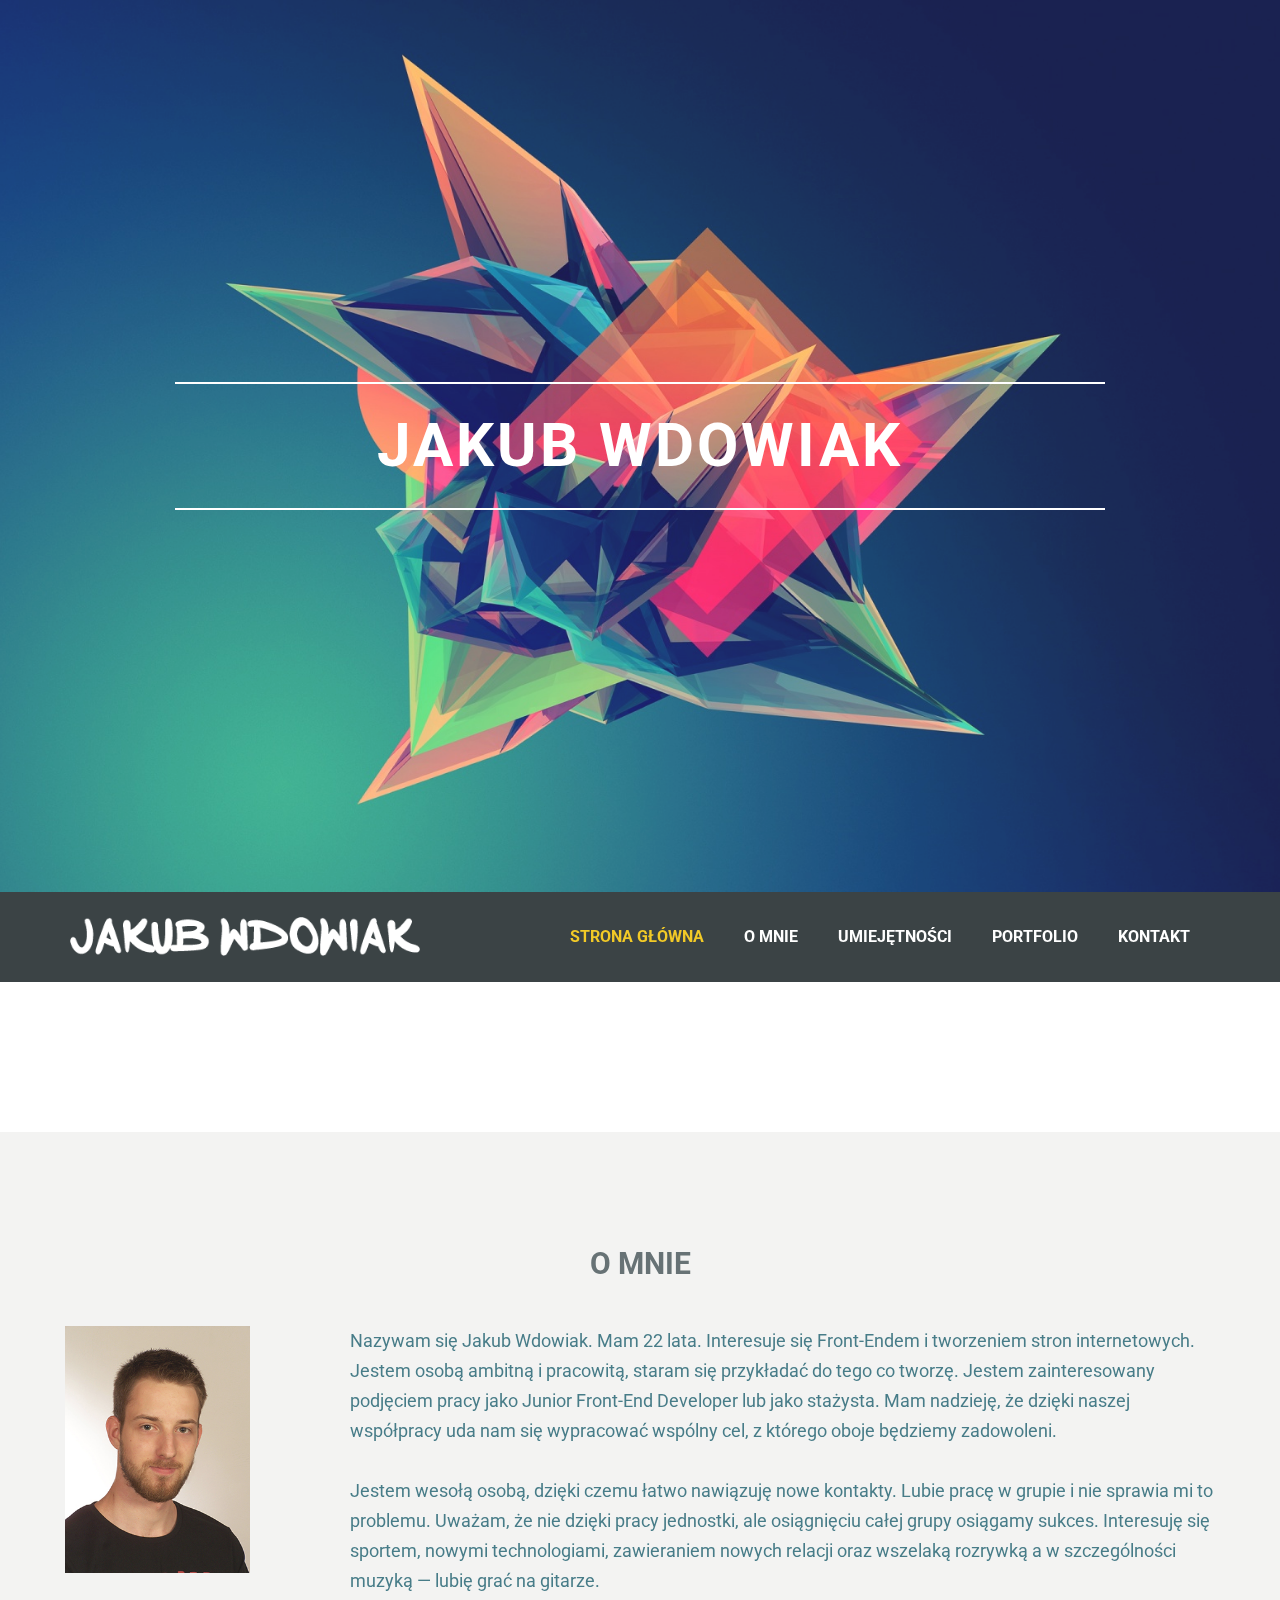
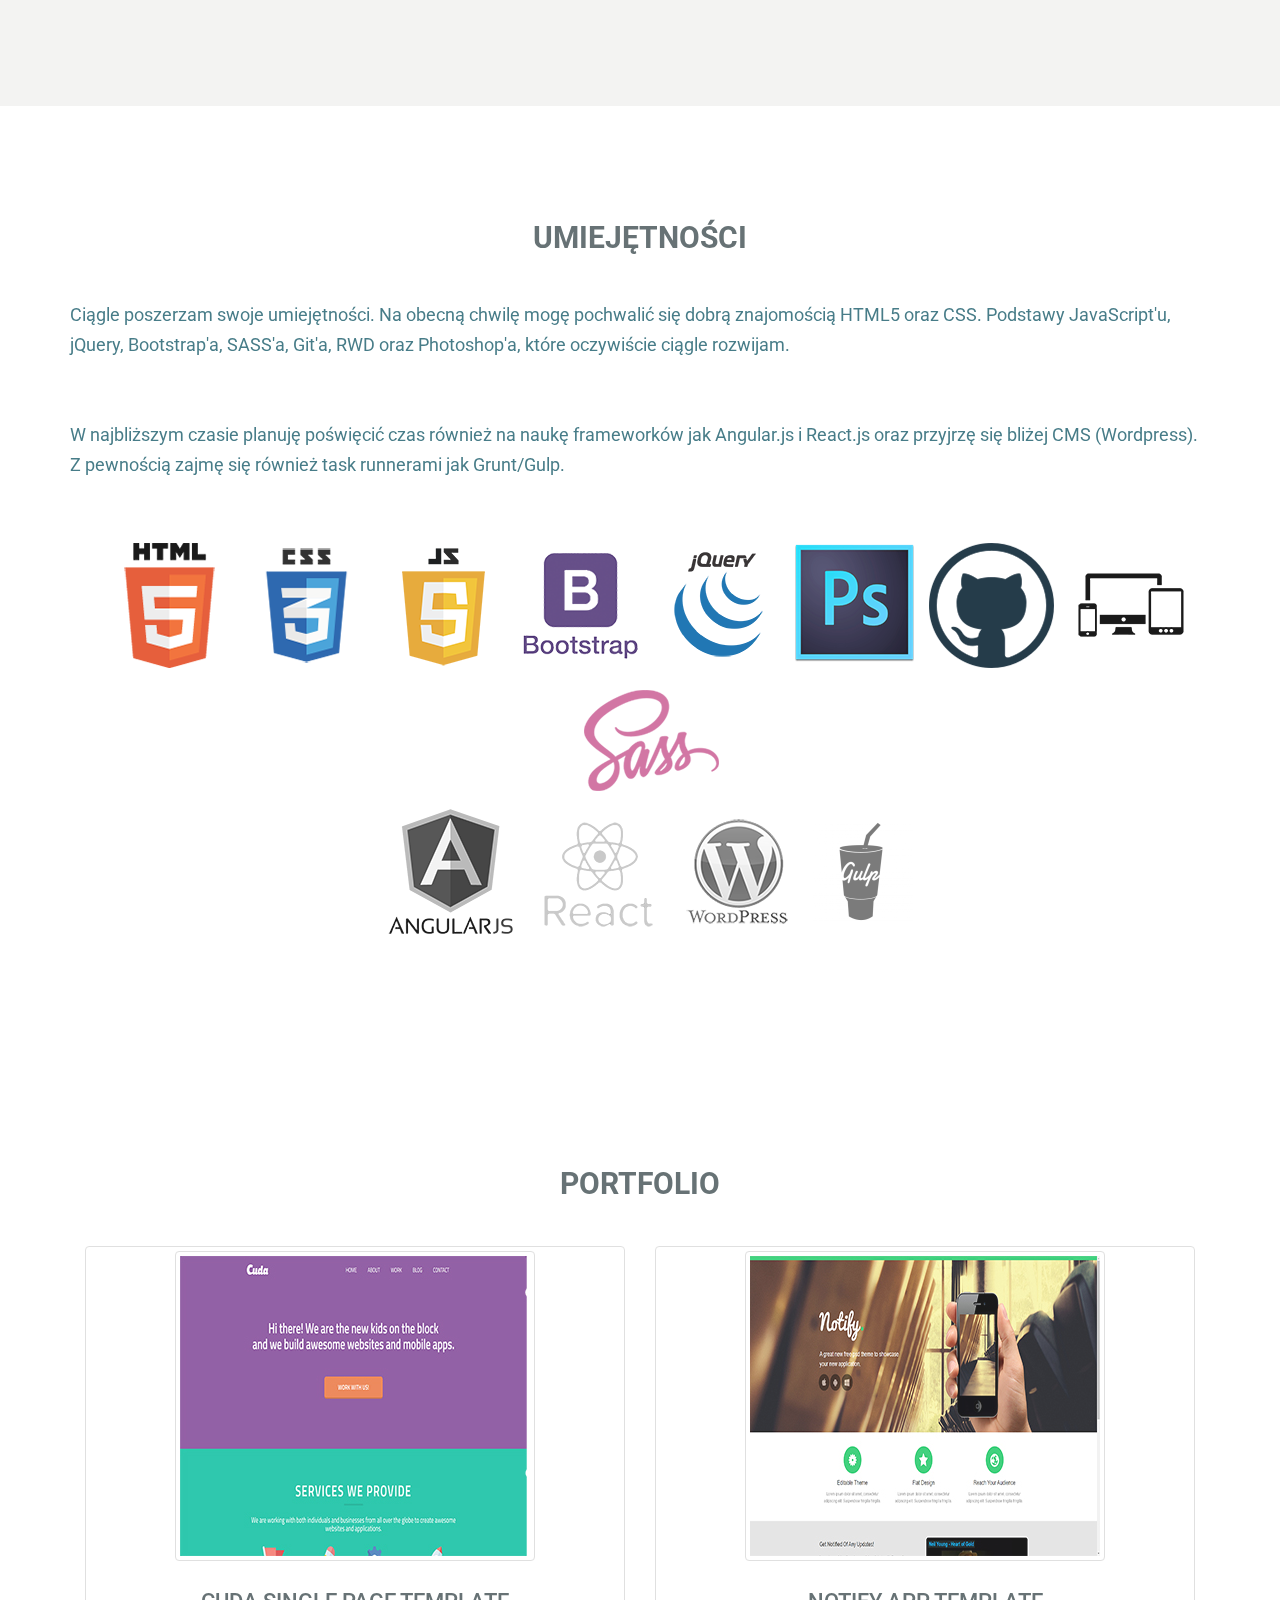
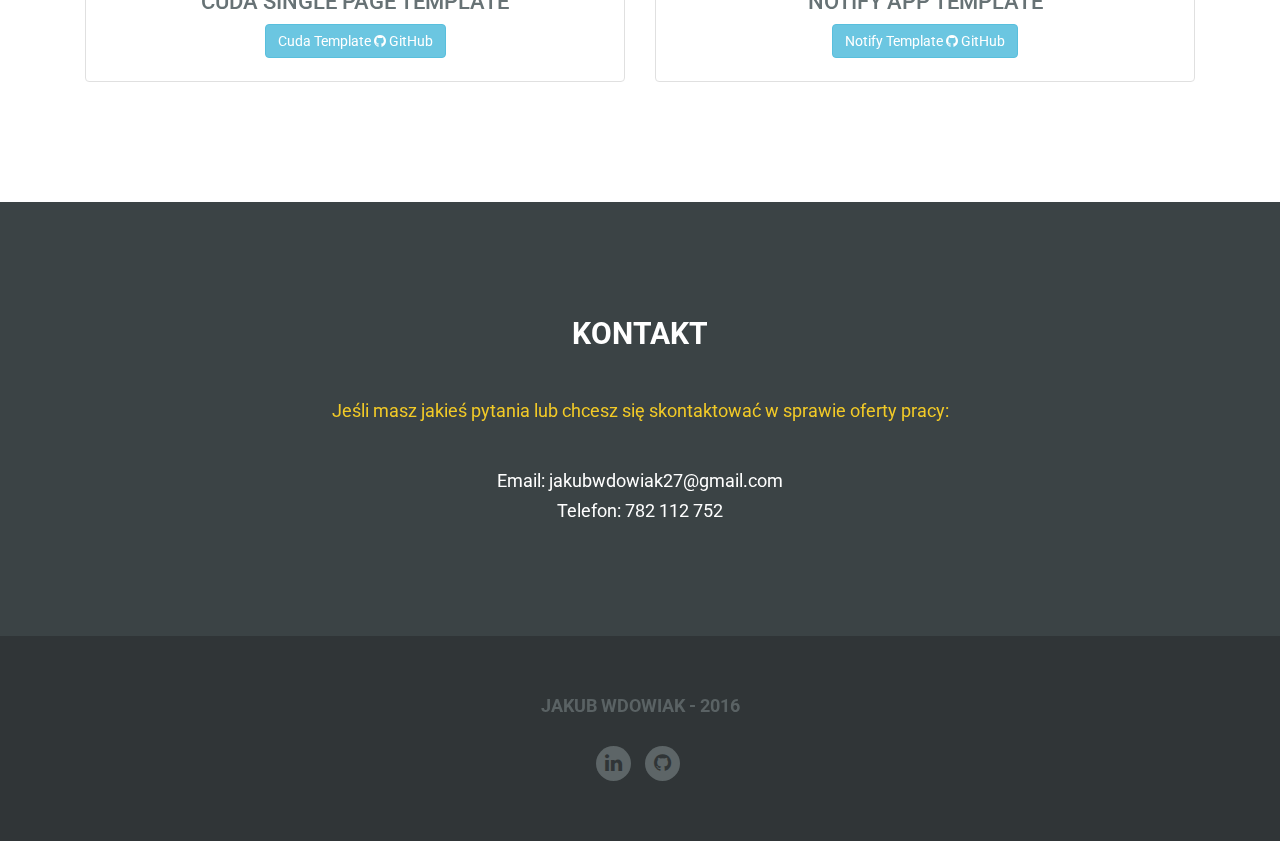
<file: index.html>
<!DOCTYPE html>
<html lang="pl">

<head>
    <meta charset="utf-8">

    <title>Jakub Wdowiak</title>

    <!-- Mobile Specific Metas
  ================================================== -->
    <meta name="viewport" content="width=device-width, initial-scale=1, maximum-scale=1, user-scalable=no">


    <!-- CSS
  ================================================== -->
    <!-- Bootstrap -->
    <link href="assets/css/bootstrap.min.css" rel="stylesheet">
    <!-- FontAwesome -->
    <link rel="stylesheet" href="css/font-awesome.min.css">
    <!-- Animation -->
    <link rel="stylesheet" href="css/animate.css">
    <!-- Prettyphoto -->
    <link rel="stylesheet" href="css/prettyPhoto.css">
    <!-- Template styles-->
    <link rel="stylesheet" href="css/style.css">
    <!-- Responsive styles-->
    <link rel="stylesheet" href="css/responsive.css">
    <!-- FAVICON -->
    <link rel="shortcut icon" href="images/favicon.ico" type="image/x-icon">
    <link rel="icon" href="images/favicon.ico" type="image/x-icon">

    <!-- HTML5 shim and Respond.js for IE8 support of HTML5 elements and media queries -->
    <!-- WARNING: Respond.js doesn't work if you view the page via file:// -->
    <!--[if lt IE 9]>
      <script src="https://oss.maxcdn.com/html5shiv/3.7.2/html5shiv.min.js"></script>
      <script src="https://oss.maxcdn.com/respond/1.4.2/respond.min.js"></script>
    <![endif]-->
</head>

<body data-spy="scroll" data-target=".main-nav">

    <section id="section-banner">
        <div class="container">
            <div class="row">
                <div class="banner-content text-center">
                    <h2 class="title">
	    				<div class="line-top"></div>
	    					Jakub Wdowiak
						<div class="line-btm"></div>	
    				</h2>
                </div>
            </div>
        </div>
    </section>

    <!-- section menu start -->

    <section class="section-menu">
        <div class="navbar navbar-default main-nav" role="navigation">
            <div class="container">
                <div class="navbar-header">
                    <button class="navbar-toggle collapsed" data-target="#bs-example-navbar-collapse-1" data-toggle="collapse">
                        <span class="sr-only"></span>
                        <span class="icon-bar"></span>
                        <span class="icon-bar"></span>
                        <span class="icon-bar"></span>
                    </button>
                    <a href="#" class="navbar-brand"> <img class="logo" src="images/logo.png" alt="logo-jw"></a>
                </div>
                <!-- navbar-header end -->
                <!-- main nav  -->

                <div class="collapse navbar-collapse navigation" id="bs-example-navbar-collapse-1" role="navigation">
                    <ul class="nav navbar-nav navbar-right">
                        <li class="active"><a href="#section-banner">Strona Główna </a></li>
                        <li><a href="#section-profile">O mnie </a></li>
                        <li><a href="#section-skill">Umiejętności </a></li>
                        <li><a href="#section-portfolio">Portfolio </a></li>
                        <li><a href="#section-contact">Kontakt </a></li>
                    </ul>
                </div>
                <!-- /.navbar-collapse -->
            </div>
            <!-- /.container-fluid -->
        </div>
    </section>
    <!-- section menu end -->

    <!-- section profile start -->

    <section id="section-profile" class="section-padding">
        <div class="container">
            <div class="row">
                <div class="about-me-center">
                    <div class="profile-desc">
                        <h2 class="heading-title">o mnie</h2>
                        <img class="img-responsive cv-photo" src="images/fotocv.jpg">
                        <p>Nazywam się Jakub Wdowiak. Mam 22 lata. Interesuje się Front-Endem i tworzeniem stron internetowych. Jestem osobą ambitną i pracowitą, staram się przykładać do tego co tworzę. Jestem zainteresowany podjęciem pracy jako Junior Front-End Developer lub jako stażysta. Mam nadzieję, że dzięki naszej współpracy uda nam się wypracować wspólny cel, z którego oboje będziemy zadowoleni.

                            <br>
                            <br> Jestem wesołą osobą, dzięki czemu łatwo nawiązuję nowe kontakty. Lubie pracę w grupie i nie sprawia mi to problemu. Uważam, że nie dzięki pracy jednostki, ale osiągnięciu całej grupy osiągamy sukces. Interesuję się sportem, nowymi technologiami, zawieraniem nowych relacji oraz wszelaką rozrywką a w szczególności muzyką — lubię grać na gitarze.</p>
                    </div>
                </div>
            </div>
            <!-- row end -->
        </div>
        <!-- container end -->
    </section>
    <!-- section profile end -->

    <!-- section skill start -->

    <section id="section-skill" class="section-padding">
        <div class="container">
            <div class="row">
                <h2 class="heading-title">Umiejętności</h2>
                <div class="col-md-12">
                    <div class="skills">
                        <p>Ciągle poszerzam swoje umiejętności. Na obecną chwilę mogę pochwalić się dobrą znajomością HTML5 oraz CSS. Podstawy JavaScript'u, jQuery, Bootstrap'a, SASS'a, Git'a, RWD oraz Photoshop'a, które oczywiście ciągle rozwijam.

                            <br>

                            <br>
                            <br> W najbliższym czasie planuję poświęcić czas również na naukę frameworków jak Angular.js i React.js oraz przyjrzę się bliżej CMS (Wordpress). Z pewnością zajmę się również task runnerami jak Grunt/Gulp.</p>
                        <br>
                    </div>
                    <div class="container">
                        <div class="row">
                            <div class="col-md-12">
                                <ul class="icons-up-left text-center">
                                    <li class="icon-up-skills"><img id="img-small" src="images/icons/HTML5.png" alt="Ikona HTML5"></li>
                                    <li class="icon-up-skills"><img id="img-small" src="images/icons/css3.png" alt="Ikona CSS3"></li>
                                    <li class="icon-up-skills"><img id="img-small" src="images/icons/js.png" alt="Ikona JavaScript"></li>
                                    <li class="icon-up-skills"><img id="img-small" src="images/icons/bootstrap.png" alt="Ikona Bootstrap"></li>
                                    <li class="icon-up-skills"><img id="img-small" src="images/icons/jquery.png" alt="Ikona jQuery"></li>
                                    <li class="icon-up-skills"><img id="img-small" src="images/icons/Photoshop.png" alt="Ikona Photoshop"></li>
                                    <li class="icon-up-skills"><img id="img-small" src="images/icons/git.png" alt="Ikona Git"></li>
                                    <li class="icon-up-skills"><img id="img-small" src="images/icons/rwd.png" alt="Ikona RWD"></li>
                                    <li class="icon-up-skills"><img id="img-small" src="images/icons/sass.png" alt="Ikona SASS"></li>
                                </ul>
                            </div>
                            <div class="row">
                                <div class="col-md-12">
                                    <ul class="icons-up-right text-center">
                                        <li class="icon-right-skills"><img id="img-small" src="images/icons/angularjs.png" alt="Ikona Angularjs"></li>
                                        <li class="icon-right-skills"><img id="img-small" src="images/icons/react.png" alt="Ikona Reactjs"></li>
                                        <li class="icon-right-skills"><img id="img-small" src="images/icons/wordpress.png" alt="Ikona Wordpress"></li>
                                        <li class="icon-right-skills"><img id="img-small" src="images/icons/gulp.png" alt="Ikona Gulp"></li>
                                    </ul>
                                </div>
                            </div>
                        </div>
                    </div>
                </div>
            </div>
        </div>
    </section>
    <!-- section skill End -->

    <!-- section portfolio start -->
    <section id="section-portfolio" class="section-padding">
        <div class="container">
            <div class="row">
                <div class="col-md-12 text-center">
                    <h2 class="heading-title">Portfolio</h2>

                    <div class="row">
                        <div class="container">
                            <div class="col-sm-6 col-md-6 text-center">
                                <div class="thumbnail"><img class="img-thumbnail img-responsive" src="Portfolio/Cuda_Single_Page_Tempalte/img/placeholder2.jpg">
                                    <div class="caption">
                                        <h3>Cuda Single Page Template</h3>
                                        <p><a href="https://github.com/ChaZZ27/chazz27.github.io/tree/master/Portfolio/Cuda_Single_Page_Tempalte" class="btn btn-info" role="button" target="_blank">Cuda Template <i class="fa fa-github"></i> GitHub</a></p>
                                    </div>
                                </div>
                            </div>
                            <div class="col-sm-6 col-md-6">
                                <div class="thumbnail"><img class="img-thumbnail img-responsive" src="Portfolio/Notify_App_Template/img/placeholder3.jpg">
                                    <div class="caption">
                                        <h3>Notify App Template</h3>
                                        <p><a href="https://github.com/ChaZZ27/chazz27.github.io/tree/master/Portfolio/Notify_App_Template" class="btn btn-info" role="button" target="_blank">Notify Template <i class="fa fa-github"></i> GitHub</a></p>
                                    </div>
                                </div>
                            </div>
                        </div>
                    </div>
                </div>
            </div>
        </div>
    </section>

    <!-- section portfolio END -->

    <!-- section contact start -->

    <section id="section-contact" class="section-padding">
        <div class="container">
            <div class="row">
                <div class="col-md-12">
                    <h2 class="heading-title">Kontakt</h2>
                </div>
            </div>
            <div class="row">
                <div class="col-md-12">
                    <p class="contact-text">Jeśli masz jakieś pytania lub chcesz się skontaktować w sprawie oferty pracy: </p>
                </div>
            </div>
            <div class="row">
                <div class="col-md-12">
                    <div class="contact-left">
                        <ul>
                            <li><span>Email:</span> <a>jakubwdowiak27@gmail.com</a></li>
                            <li><span>Telefon:</span> <a>782 112 752 </a></li>
                        </ul>
                    </div>
                </div>
            </div>
        </div>
    </section>
    <!-- section contact end -->

    <footer id="section-footer">
        <div class="container">
            <div class="row">
                <div class="col-md-12 text-center">
                    <h4>Jakub Wdowiak - 2016</h4>

                    <ul class="social-link list-inline">
                        <li><a href="https://pl.linkedin.com/in/jakub-wdowiak-01a373121
" target="_blank"><i class="fa fa-linkedin"></i></a></li>
                        <li><a href="https://github.com/ChaZZ27" target="_blank"><i class="fa fa-github"></i></a></li>
                    </ul>
                </div>
            </div>
        </div>
    </footer>

    <!-- jQuery (necessary for Bootstrap's JavaScript plugins) -->
    <script src="https://ajax.googleapis.com/ajax/libs/jquery/1.11.2/jquery.min.js"></script>
    <!-- Include all compiled plugins (below), or include individual files as needed -->
    <!-- initialize jQuery Library -->
    <script type="text/javascript" src="js/jquery.js"></script>
    <!-- Bootstrap jQuery -->
    <script type="text/javascript" src="assets/js/bootstrap.min.js"></script>
    <!-- PrettyPhoto -->
    <script type="text/javascript" src="js/jquery.prettyPhoto.js"></script>
    <!-- singlepagenav -->
    <script src="js/jquery.singlePageNav.js"></script>
    <!-- Eeasing -->
    <script type="text/javascript" src="js/jquery.easing.1.3.js"></script>
    <!-- Sticky Menu -->
    <script src="js/jquery.sticky.js"></script>
    <script type="text/javascript" src="js/custom.js"></script>

    <script>
        $(".main-nav").sticky();
    </script>
</body>

</html>
</file>
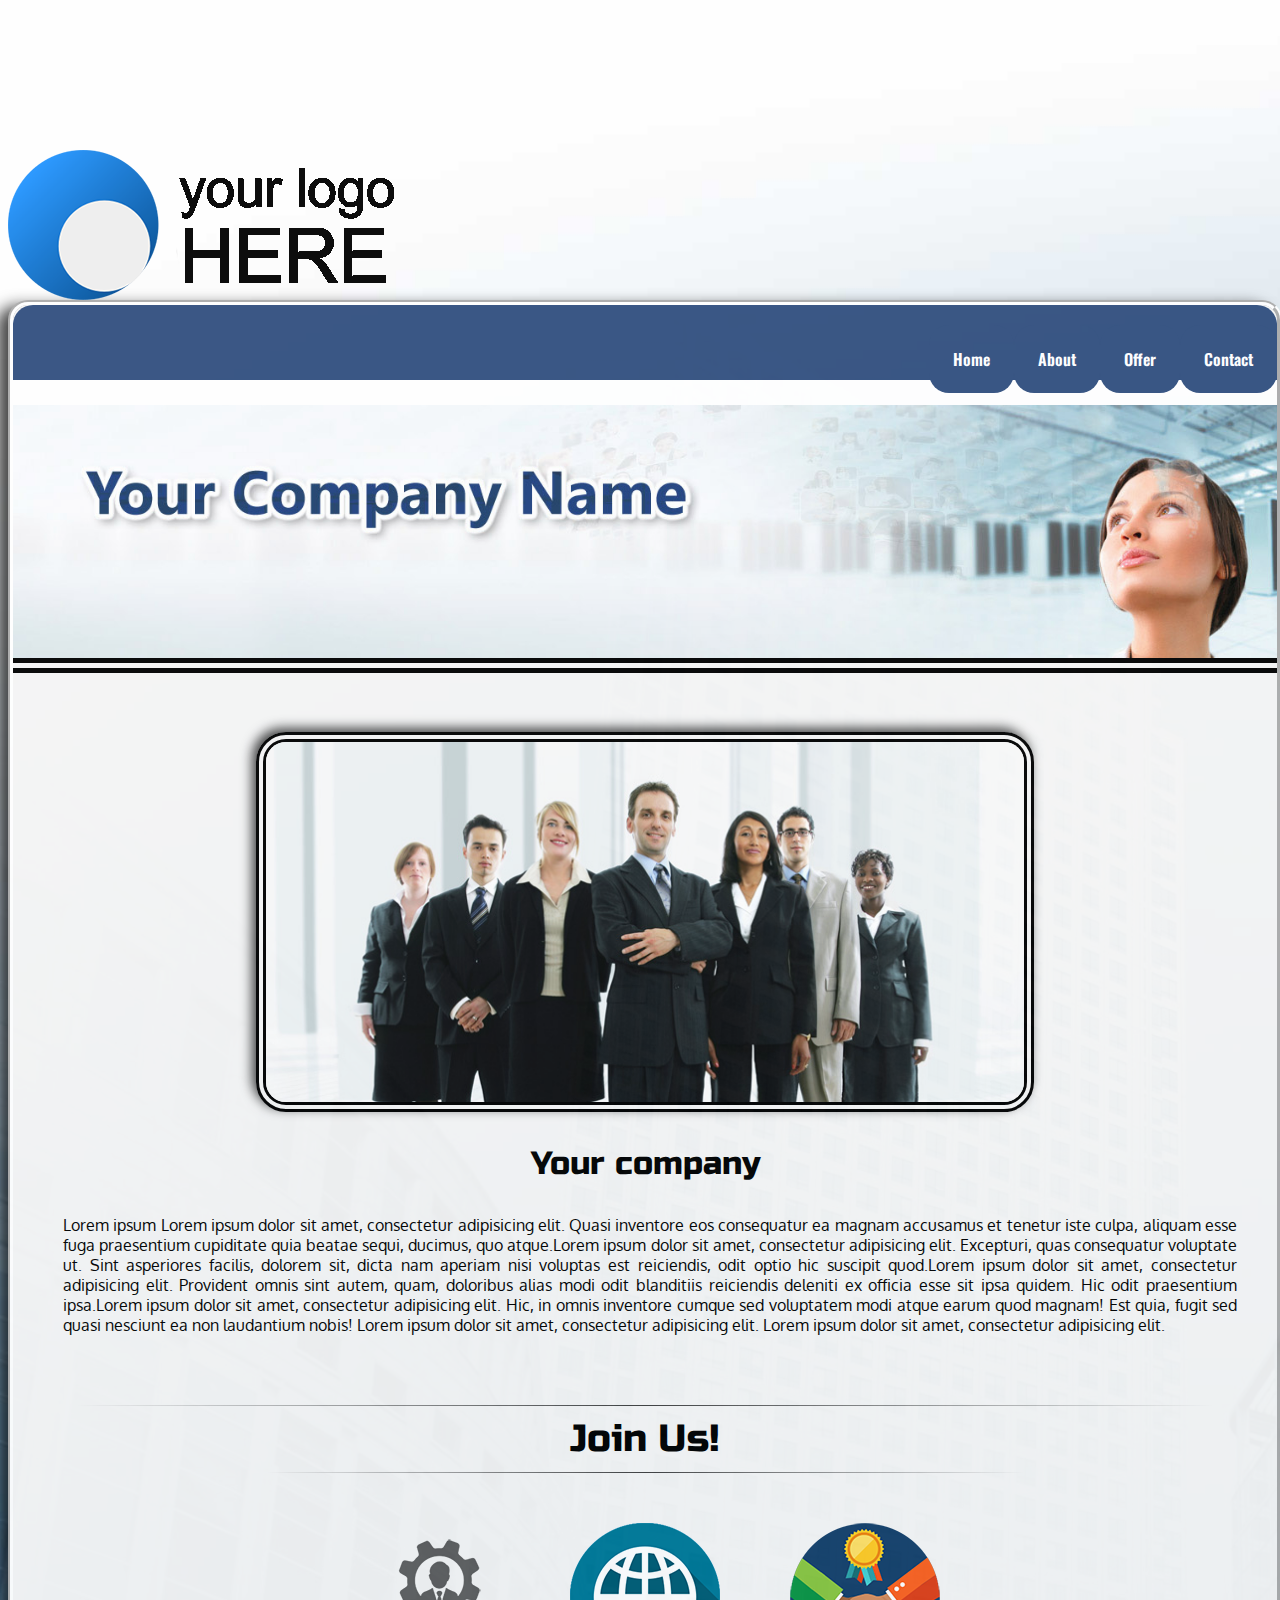
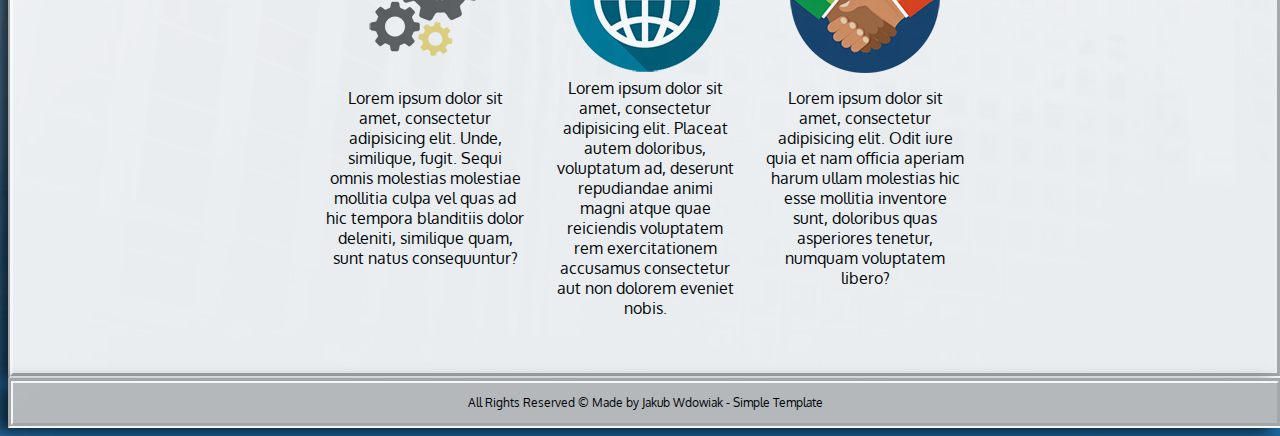
<file: Portfolio/Simple_template/index.html>
<!DOCTYPE html>
<html lang="pl">

<head>
    <meta charset="utf-8">
    <meta name="viewport" content="width=device-width, initial-scale=1.0">
    <title>Website</title>
    <link rel="stylesheet" href="css/styles.css">
    <link rel="stylesheet" href="css/media-queries.css">

    <!-- FONTS -->
    <link href="https://fonts.googleapis.com/css?family=Oswald:700" rel="stylesheet" type="text/css">
    <link href="https://fonts.googleapis.com/css?family=Russo+One" rel="stylesheet" type="text/css">
    <link href="https://fonts.googleapis.com/css?family=Oxygen" rel="stylesheet" type="text/css">

</head>

<body>
    <div class="container">
        <div class="container-menu">
            <div class="top-header">
                <div class="header-logo">
                    <img class="logo" src="img/banner_logo.png">
                </div>

            </div>

            <div class="main">
                <div class="header-box">

                    <div class="nav-menu-box">
                        <ul class="navbar">
                            <li><a href="#">Home</a></li>
                            <li><a href="#">About</a></li>
                            <li><a href="#">Offer</a></li>
                            <li><a href="#">Contact</a></li>
                        </ul>
                    </div>
                </div>
                <div class="main-content-top">
                    <div class="company-img-center">
                        <img class="img-center" src="img/img5a.jpg">
                    </div>
                    <div class="content-top-about">
                        <img src="img/img3.jpg">
                        <p class="text-company">Your company</p>
                        <p class="company-about">Lorem ipsum Lorem ipsum dolor sit amet, consectetur adipisicing elit. Quasi inventore eos consequatur ea magnam accusamus et tenetur iste culpa, aliquam esse fuga praesentium cupiditate quia beatae sequi, ducimus, quo atque.Lorem ipsum dolor sit amet, consectetur adipisicing elit. Excepturi, quas consequatur voluptate ut. Sint asperiores facilis, dolorem sit, dicta nam aperiam nisi voluptas est reiciendis, odit optio hic suscipit quod.Lorem ipsum dolor sit amet, consectetur adipisicing elit. Provident omnis sint autem, quam, doloribus alias modi odit blanditiis reiciendis deleniti ex officia esse sit ipsa quidem. Hic odit praesentium ipsa.Lorem ipsum dolor sit amet, consectetur adipisicing elit. Hic, in omnis inventore cumque sed voluptatem modi atque earum quod magnam! Est quia, fugit sed quasi nesciunt ea non laudantium nobis! Lorem ipsum dolor sit amet, consectetur adipisicing elit. Lorem ipsum dolor sit amet, consectetur adipisicing elit. </p>
                    </div>
                </div>
                <div class="main-content-bottom">

                    <hr class="hr-first">
                    <p class="hr-text">Join Us!</p>
                    <hr class="hr-second">

                    <div class="content-bottom">
                        <div class="icon-left">
                            <img src="img/icon1.png">
                            <p>Lorem ipsum dolor sit amet, consectetur adipisicing elit. Unde, similique, fugit. Sequi omnis molestias molestiae mollitia culpa vel quas ad hic tempora blanditiis dolor deleniti, similique quam, sunt natus consequuntur?</p>
                        </div>
                        <div class="icon-middle">
                            <img src="img/icon2.png">
                            <p>Lorem ipsum dolor sit amet, consectetur adipisicing elit. Placeat autem doloribus, voluptatum ad, deserunt repudiandae animi magni atque quae reiciendis voluptatem rem exercitationem accusamus consectetur aut non dolorem eveniet nobis.</p>
                        </div>
                        <div class="icon-right">
                            <img src="img/icon3.png">
                            <p>Lorem ipsum dolor sit amet, consectetur adipisicing elit. Odit iure quia et nam officia aperiam harum ullam molestias hic esse mollitia inventore sunt, doloribus quas asperiores tenetur, numquam voluptatem libero?</p>
                        </div>
                    </div>
                </div>
            </div>
        </div>


        <!-- FOOTER -->

        <div class="footer">
            <p>All Rights Reserved &copy; Made by Jakub Wdowiak - Simple Template</p>


        </div>
    </div>
</body>

</html>
</file>
<file: css/prettyPhoto.css>
div.pp_default .pp_top,div.pp_default .pp_top .pp_middle,div.pp_default .pp_top .pp_left,div.pp_default .pp_top .pp_right,div.pp_default .pp_bottom,div.pp_default .pp_bottom .pp_left,div.pp_default .pp_bottom .pp_middle,div.pp_default .pp_bottom .pp_right{height:13px}
div.pp_default .pp_top .pp_left{background:url(../images/prettyPhoto/default/sprite.png) -78px -93px no-repeat}
div.pp_default .pp_top .pp_middle{background:url(../images/prettyPhoto/default/sprite_x.png) top left repeat-x}
div.pp_default .pp_top .pp_right{background:url(../images/prettyPhoto/default/sprite.png) -112px -93px no-repeat}
div.pp_default .pp_content .ppt{color:#f8f8f8}
div.pp_default .pp_content_container .pp_left{background:url(../images/prettyPhoto/default/sprite_y.png) -7px 0 repeat-y;padding-left:13px}
div.pp_default .pp_content_container .pp_right{background:url(../images/prettyPhoto/default/sprite_y.png) top right repeat-y;padding-right:13px}
div.pp_default .pp_next:hover{background:url(../images/prettyPhoto/default/sprite_next.png) center right no-repeat;cursor:pointer}
div.pp_default .pp_previous:hover{background:url(../images/prettyPhoto/default/sprite_prev.png) center left no-repeat;cursor:pointer}
div.pp_default .pp_expand{background:url(../images/prettyPhoto/default/sprite.png) 0 -29px no-repeat;cursor:pointer;width:28px;height:28px}
div.pp_default .pp_expand:hover{background:url(../images/prettyPhoto/default/sprite.png) 0 -56px no-repeat;cursor:pointer}
div.pp_default .pp_contract{background:url(../images/prettyPhoto/default/sprite.png) 0 -84px no-repeat;cursor:pointer;width:28px;height:28px}
div.pp_default .pp_contract:hover{background:url(../images/prettyPhoto/default/sprite.png) 0 -113px no-repeat;cursor:pointer}
div.pp_default .pp_close{width:30px;height:30px;background:url(../images/prettyPhoto/default/sprite.png) 2px 1px no-repeat;cursor:pointer}
div.pp_default .pp_gallery ul li a{background:url(../images/prettyPhoto/default/default_thumb.png) center center #f8f8f8;border:1px solid #aaa}
div.pp_default .pp_social{margin-top:7px}
div.pp_default .pp_gallery a.pp_arrow_previous,div.pp_default .pp_gallery a.pp_arrow_next{position:static;left:auto}
div.pp_default .pp_nav .pp_play,div.pp_default .pp_nav .pp_pause{background:url(../images/prettyPhoto/default/sprite.png) -51px 1px no-repeat;height:30px;width:30px}
div.pp_default .pp_nav .pp_pause{background-position:-51px -29px}
div.pp_default a.pp_arrow_previous,div.pp_default a.pp_arrow_next{background:url(../images/prettyPhoto/default/sprite.png) -31px -3px no-repeat;height:20px;width:20px;margin:4px 0 0}
div.pp_default a.pp_arrow_next{left:52px;background-position:-82px -3px}
div.pp_default .pp_content_container .pp_details{margin-top:5px}
div.pp_default .pp_nav{clear:none;height:30px;width:110px;position:relative}
div.pp_default .pp_nav .currentTextHolder{font-family:Georgia;font-style:italic;color:#999;font-size:11px;left:75px;line-height:25px;position:absolute;top:2px;margin:0;padding:0 0 0 10px}
div.pp_default .pp_close:hover,div.pp_default .pp_nav .pp_play:hover,div.pp_default .pp_nav .pp_pause:hover,div.pp_default .pp_arrow_next:hover,div.pp_default .pp_arrow_previous:hover{opacity:0.7}
div.pp_default .pp_description{font-size:11px;font-weight:700;line-height:14px;margin:5px 50px 5px 0}
div.pp_default .pp_bottom .pp_left{background:url(../images/prettyPhoto/default/sprite.png) -78px -127px no-repeat}
div.pp_default .pp_bottom .pp_middle{background:url(../images/prettyPhoto/default/sprite_x.png) bottom left repeat-x}
div.pp_default .pp_bottom .pp_right{background:url(../images/prettyPhoto/default/sprite.png) -112px -127px no-repeat}
div.pp_default .pp_loaderIcon{background:url(../images/prettyPhoto/default/loader.gif) center center no-repeat}
div.light_rounded .pp_top .pp_left{background:url(../images/prettyPhoto/light_rounded/sprite.png) -88px -53px no-repeat}
div.light_rounded .pp_top .pp_right{background:url(../images/prettyPhoto/light_rounded/sprite.png) -110px -53px no-repeat}
div.light_rounded .pp_next:hover{background:url(../images/prettyPhoto/light_rounded/btnNext.png) center right no-repeat;cursor:pointer}
div.light_rounded .pp_previous:hover{background:url(../images/prettyPhoto/light_rounded/btnPrevious.png) center left no-repeat;cursor:pointer}
div.light_rounded .pp_expand{background:url(../images/prettyPhoto/light_rounded/sprite.png) -31px -26px no-repeat;cursor:pointer}
div.light_rounded .pp_expand:hover{background:url(../images/prettyPhoto/light_rounded/sprite.png) -31px -47px no-repeat;cursor:pointer}
div.light_rounded .pp_contract{background:url(../images/prettyPhoto/light_rounded/sprite.png) 0 -26px no-repeat;cursor:pointer}
div.light_rounded .pp_contract:hover{background:url(../images/prettyPhoto/light_rounded/sprite.png) 0 -47px no-repeat;cursor:pointer}
div.light_rounded .pp_close{width:75px;height:22px;background:url(../images/prettyPhoto/light_rounded/sprite.png) -1px -1px no-repeat;cursor:pointer}
div.light_rounded .pp_nav .pp_play{background:url(../images/prettyPhoto/light_rounded/sprite.png) -1px -100px no-repeat;height:15px;width:14px}
div.light_rounded .pp_nav .pp_pause{background:url(../images/prettyPhoto/light_rounded/sprite.png) -24px -100px no-repeat;height:15px;width:14px}
div.light_rounded .pp_arrow_previous{background:url(../images/prettyPhoto/light_rounded/sprite.png) 0 -71px no-repeat}
div.light_rounded .pp_arrow_next{background:url(../images/prettyPhoto/light_rounded/sprite.png) -22px -71px no-repeat}
div.light_rounded .pp_bottom .pp_left{background:url(../images/prettyPhoto/light_rounded/sprite.png) -88px -80px no-repeat}
div.light_rounded .pp_bottom .pp_right{background:url(../images/prettyPhoto/light_rounded/sprite.png) -110px -80px no-repeat}
div.dark_rounded .pp_top .pp_left{background:url(../images/prettyPhoto/dark_rounded/sprite.png) -88px -53px no-repeat}
div.dark_rounded .pp_top .pp_right{background:url(../images/prettyPhoto/dark_rounded/sprite.png) -110px -53px no-repeat}
div.dark_rounded .pp_content_container .pp_left{background:url(../images/prettyPhoto/dark_rounded/contentPattern.png) top left repeat-y}
div.dark_rounded .pp_content_container .pp_right{background:url(../images/prettyPhoto/dark_rounded/contentPattern.png) top right repeat-y}
div.dark_rounded .pp_next:hover{background:url(../images/prettyPhoto/dark_rounded/btnNext.png) center right no-repeat;cursor:pointer}
div.dark_rounded .pp_previous:hover{background:url(../images/prettyPhoto/dark_rounded/btnPrevious.png) center left no-repeat;cursor:pointer}
div.dark_rounded .pp_expand{background:url(../images/prettyPhoto/dark_rounded/sprite.png) -31px -26px no-repeat;cursor:pointer}
div.dark_rounded .pp_expand:hover{background:url(../images/prettyPhoto/dark_rounded/sprite.png) -31px -47px no-repeat;cursor:pointer}
div.dark_rounded .pp_contract{background:url(../images/prettyPhoto/dark_rounded/sprite.png) 0 -26px no-repeat;cursor:pointer}
div.dark_rounded .pp_contract:hover{background:url(../images/prettyPhoto/dark_rounded/sprite.png) 0 -47px no-repeat;cursor:pointer}
div.dark_rounded .pp_close{width:75px;height:22px;background:url(../images/prettyPhoto/dark_rounded/sprite.png) -1px -1px no-repeat;cursor:pointer}
div.dark_rounded .pp_description{margin-right:85px;color:#fff}
div.dark_rounded .pp_nav .pp_play{background:url(../images/prettyPhoto/dark_rounded/sprite.png) -1px -100px no-repeat;height:15px;width:14px}
div.dark_rounded .pp_nav .pp_pause{background:url(../images/prettyPhoto/dark_rounded/sprite.png) -24px -100px no-repeat;height:15px;width:14px}
div.dark_rounded .pp_arrow_previous{background:url(../images/prettyPhoto/dark_rounded/sprite.png) 0 -71px no-repeat}
div.dark_rounded .pp_arrow_next{background:url(../images/prettyPhoto/dark_rounded/sprite.png) -22px -71px no-repeat}
div.dark_rounded .pp_bottom .pp_left{background:url(../images/prettyPhoto/dark_rounded/sprite.png) -88px -80px no-repeat}
div.dark_rounded .pp_bottom .pp_right{background:url(../images/prettyPhoto/dark_rounded/sprite.png) -110px -80px no-repeat}
div.dark_rounded .pp_loaderIcon{background:url(../images/prettyPhoto/dark_rounded/loader.gif) center center no-repeat}
div.dark_square .pp_left,div.dark_square .pp_middle,div.dark_square .pp_right,div.dark_square .pp_content{background:#000}
div.dark_square .pp_description{color:#fff;margin:0 85px 0 0}
div.dark_square .pp_loaderIcon{background:url(../images/prettyPhoto/dark_square/loader.gif) center center no-repeat}
div.dark_square .pp_expand{background:url(../images/prettyPhoto/dark_square/sprite.png) -31px -26px no-repeat;cursor:pointer}
div.dark_square .pp_expand:hover{background:url(../images/prettyPhoto/dark_square/sprite.png) -31px -47px no-repeat;cursor:pointer}
div.dark_square .pp_contract{background:url(../images/prettyPhoto/dark_square/sprite.png) 0 -26px no-repeat;cursor:pointer}
div.dark_square .pp_contract:hover{background:url(../images/prettyPhoto/dark_square/sprite.png) 0 -47px no-repeat;cursor:pointer}
div.dark_square .pp_close{width:75px;height:22px;background:url(../images/prettyPhoto/dark_square/sprite.png) -1px -1px no-repeat;cursor:pointer}
div.dark_square .pp_nav{clear:none}
div.dark_square .pp_nav .pp_play{background:url(../images/prettyPhoto/dark_square/sprite.png) -1px -100px no-repeat;height:15px;width:14px}
div.dark_square .pp_nav .pp_pause{background:url(../images/prettyPhoto/dark_square/sprite.png) -24px -100px no-repeat;height:15px;width:14px}
div.dark_square .pp_arrow_previous{background:url(../images/prettyPhoto/dark_square/sprite.png) 0 -71px no-repeat}
div.dark_square .pp_arrow_next{background:url(../images/prettyPhoto/dark_square/sprite.png) -22px -71px no-repeat}
div.dark_square .pp_next:hover{background:url(../images/prettyPhoto/dark_square/btnNext.png) center right no-repeat;cursor:pointer}
div.dark_square .pp_previous:hover{background:url(../images/prettyPhoto/dark_square/btnPrevious.png) center left no-repeat;cursor:pointer}
div.light_square .pp_expand{background:url(../images/prettyPhoto/light_square/sprite.png) -31px -26px no-repeat;cursor:pointer}
div.light_square .pp_expand:hover{background:url(../images/prettyPhoto/light_square/sprite.png) -31px -47px no-repeat;cursor:pointer}
div.light_square .pp_contract{background:url(../images/prettyPhoto/light_square/sprite.png) 0 -26px no-repeat;cursor:pointer}
div.light_square .pp_contract:hover{background:url(../images/prettyPhoto/light_square/sprite.png) 0 -47px no-repeat;cursor:pointer}
div.light_square .pp_close{width:75px;height:22px;background:url(../images/prettyPhoto/light_square/sprite.png) -1px -1px no-repeat;cursor:pointer}
div.light_square .pp_nav .pp_play{background:url(../images/prettyPhoto/light_square/sprite.png) -1px -100px no-repeat;height:15px;width:14px}
div.light_square .pp_nav .pp_pause{background:url(../images/prettyPhoto/light_square/sprite.png) -24px -100px no-repeat;height:15px;width:14px}
div.light_square .pp_arrow_previous{background:url(../images/prettyPhoto/light_square/sprite.png) 0 -71px no-repeat}
div.light_square .pp_arrow_next{background:url(../images/prettyPhoto/light_square/sprite.png) -22px -71px no-repeat}
div.light_square .pp_next:hover{background:url(../images/prettyPhoto/light_square/btnNext.png) center right no-repeat;cursor:pointer}
div.light_square .pp_previous:hover{background:url(../images/prettyPhoto/light_square/btnPrevious.png) center left no-repeat;cursor:pointer}
div.facebook .pp_top .pp_left{background:url(../images/prettyPhoto/facebook/sprite.png) -88px -53px no-repeat}
div.facebook .pp_top .pp_middle{background:url(../images/prettyPhoto/facebook/contentPatternTop.png) top left repeat-x}
div.facebook .pp_top .pp_right{background:url(../images/prettyPhoto/facebook/sprite.png) -110px -53px no-repeat}
div.facebook .pp_content_container .pp_left{background:url(../images/prettyPhoto/facebook/contentPatternLeft.png) top left repeat-y}
div.facebook .pp_content_container .pp_right{background:url(../images/prettyPhoto/facebook/contentPatternRight.png) top right repeat-y}
div.facebook .pp_expand{background:url(../images/prettyPhoto/facebook/sprite.png) -31px -26px no-repeat;cursor:pointer}
div.facebook .pp_expand:hover{background:url(../images/prettyPhoto/facebook/sprite.png) -31px -47px no-repeat;cursor:pointer}
div.facebook .pp_contract{background:url(../images/prettyPhoto/facebook/sprite.png) 0 -26px no-repeat;cursor:pointer}
div.facebook .pp_contract:hover{background:url(../images/prettyPhoto/facebook/sprite.png) 0 -47px no-repeat;cursor:pointer}
div.facebook .pp_close{width:22px;height:22px;background:url(../images/prettyPhoto/facebook/sprite.png) -1px -1px no-repeat;cursor:pointer}
div.facebook .pp_description{margin:0 37px 0 0}
div.facebook .pp_loaderIcon{background:url(../images/prettyPhoto/facebook/loader.gif) center center no-repeat}
div.facebook .pp_arrow_previous{background:url(../images/prettyPhoto/facebook/sprite.png) 0 -71px no-repeat;height:22px;margin-top:0;width:22px}
div.facebook .pp_arrow_previous.disabled{background-position:0 -96px;cursor:default}
div.facebook .pp_arrow_next{background:url(../images/prettyPhoto/facebook/sprite.png) -32px -71px no-repeat;height:22px;margin-top:0;width:22px}
div.facebook .pp_arrow_next.disabled{background-position:-32px -96px;cursor:default}
div.facebook .pp_nav{margin-top:0}
div.facebook .pp_nav p{font-size:15px;padding:0 3px 0 4px}
div.facebook .pp_nav .pp_play{background:url(../images/prettyPhoto/facebook/sprite.png) -1px -123px no-repeat;height:22px;width:22px}
div.facebook .pp_nav .pp_pause{background:url(../images/prettyPhoto/facebook/sprite.png) -32px -123px no-repeat;height:22px;width:22px}
div.facebook .pp_next:hover{background:url(../images/prettyPhoto/facebook/btnNext.png) center right no-repeat;cursor:pointer}
div.facebook .pp_previous:hover{background:url(../images/prettyPhoto/facebook/btnPrevious.png) center left no-repeat;cursor:pointer}
div.facebook .pp_bottom .pp_left{background:url(../images/prettyPhoto/facebook/sprite.png) -88px -80px no-repeat}
div.facebook .pp_bottom .pp_middle{background:url(../images/prettyPhoto/facebook/contentPatternBottom.png) top left repeat-x}
div.facebook .pp_bottom .pp_right{background:url(../images/prettyPhoto/facebook/sprite.png) -110px -80px no-repeat}
div.pp_pic_holder a:focus{outline:none}
div.pp_overlay{background:#000;display:none;left:0;position:absolute;top:0;width:100%;z-index:9500}
div.pp_pic_holder{display:none;position:absolute;width:100px;z-index:10000}
.pp_content{height:40px;min-width:40px}
* html .pp_content{width:40px}
.pp_content_container{position:relative;text-align:left;width:100%}
.pp_content_container .pp_left{padding-left:20px}
.pp_content_container .pp_right{padding-right:20px}
.pp_content_container .pp_details{float:left;margin:10px 0 2px}
.pp_description{display:none;margin:0}
.pp_social{float:left;margin:0}
.pp_social .facebook{float:left;margin-left:5px;width:55px;overflow:hidden}
.pp_social .twitter{float:left}
.pp_nav{clear:right;float:left;margin:3px 10px 0 0}
.pp_nav p{float:left;white-space:nowrap;margin:2px 4px}
.pp_nav .pp_play,.pp_nav .pp_pause{float:left;margin-right:4px;text-indent:-10000px}
a.pp_arrow_previous,a.pp_arrow_next{display:block;float:left;height:15px;margin-top:3px;overflow:hidden;text-indent:-10000px;width:14px}
.pp_hoverContainer{position:absolute;top:0;width:100%;z-index:2000}
.pp_gallery{display:none;left:50%;margin-top:-50px;position:absolute;z-index:10000}
.pp_gallery div{float:left;overflow:hidden;position:relative}
.pp_gallery ul{float:left;height:35px;position:relative;white-space:nowrap;margin:0 0 0 5px;padding:0}
.pp_gallery ul a{border:1px rgba(0,0,0,0.5) solid;display:block;float:left;height:33px;overflow:hidden}
.pp_gallery ul a img{border:0}
.pp_gallery li{display:block;float:left;margin:0 5px 0 0;padding:0}
.pp_gallery li.default a{background:url(../images/prettyPhoto/facebook/default_thumbnail.gif) 0 0 no-repeat;display:block;height:33px;width:50px}
.pp_gallery .pp_arrow_previous,.pp_gallery .pp_arrow_next{margin-top:7px!important}
a.pp_next{background:url(../images/prettyPhoto/light_rounded/btnNext.png) 10000px 10000px no-repeat;display:block;float:right;height:100%;text-indent:-10000px;width:49%}
a.pp_previous{background:url(../images/prettyPhoto/light_rounded/btnNext.png) 10000px 10000px no-repeat;display:block;float:left;height:100%;text-indent:-10000px;width:49%}
a.pp_expand,a.pp_contract{cursor:pointer;display:none;height:20px;position:absolute;right:30px;text-indent:-10000px;top:10px;width:20px;z-index:20000}
a.pp_close{position:absolute;right:0;top:0;display:block;line-height:22px;text-indent:-10000px}
.pp_loaderIcon{display:block;height:24px;left:50%;position:absolute;top:50%;width:24px;margin:-12px 0 0 -12px}
#pp_full_res{line-height:1!important}
#pp_full_res .pp_inline{text-align:left}
#pp_full_res .pp_inline p{margin:0 0 15px}
div.ppt{color:#fff;display:none;font-size:17px;z-index:9999;margin:0 0 5px 15px}
div.pp_default .pp_content,div.light_rounded .pp_content{background-color:#fff}
div.pp_default #pp_full_res .pp_inline,div.light_rounded .pp_content .ppt,div.light_rounded #pp_full_res .pp_inline,div.light_square .pp_content .ppt,div.light_square #pp_full_res .pp_inline,div.facebook .pp_content .ppt,div.facebook #pp_full_res .pp_inline{color:#000}
div.pp_default .pp_gallery ul li a:hover,div.pp_default .pp_gallery ul li.selected a,.pp_gallery ul a:hover,.pp_gallery li.selected a{border-color:#fff}
div.pp_default .pp_details,div.light_rounded .pp_details,div.dark_rounded .pp_details,div.dark_square .pp_details,div.light_square .pp_details,div.facebook .pp_details{position:relative}
div.light_rounded .pp_top .pp_middle,div.light_rounded .pp_content_container .pp_left,div.light_rounded .pp_content_container .pp_right,div.light_rounded .pp_bottom .pp_middle,div.light_square .pp_left,div.light_square .pp_middle,div.light_square .pp_right,div.light_square .pp_content,div.facebook .pp_content{background:#fff}
div.light_rounded .pp_description,div.light_square .pp_description{margin-right:85px}
div.light_rounded .pp_gallery a.pp_arrow_previous,div.light_rounded .pp_gallery a.pp_arrow_next,div.dark_rounded .pp_gallery a.pp_arrow_previous,div.dark_rounded .pp_gallery a.pp_arrow_next,div.dark_square .pp_gallery a.pp_arrow_previous,div.dark_square .pp_gallery a.pp_arrow_next,div.light_square .pp_gallery a.pp_arrow_previous,div.light_square .pp_gallery a.pp_arrow_next{margin-top:12px!important}
div.light_rounded .pp_arrow_previous.disabled,div.dark_rounded .pp_arrow_previous.disabled,div.dark_square .pp_arrow_previous.disabled,div.light_square .pp_arrow_previous.disabled{background-position:0 -87px;cursor:default}
div.light_rounded .pp_arrow_next.disabled,div.dark_rounded .pp_arrow_next.disabled,div.dark_square .pp_arrow_next.disabled,div.light_square .pp_arrow_next.disabled{background-position:-22px -87px;cursor:default}
div.light_rounded .pp_loaderIcon,div.light_square .pp_loaderIcon{background:url(../images/prettyPhoto/light_rounded/loader.gif) center center no-repeat}
div.dark_rounded .pp_top .pp_middle,div.dark_rounded .pp_content,div.dark_rounded .pp_bottom .pp_middle{background:url(../images/prettyPhoto/dark_rounded/contentPattern.png) top left repeat}
div.dark_rounded .currentTextHolder,div.dark_square .currentTextHolder{color:#c4c4c4}
div.dark_rounded #pp_full_res .pp_inline,div.dark_square #pp_full_res .pp_inline{color:#fff}
.pp_top,.pp_bottom{height:20px;position:relative}
* html .pp_top,* html .pp_bottom{padding:0 20px}
.pp_top .pp_left,.pp_bottom .pp_left{height:20px;left:0;position:absolute;width:20px}
.pp_top .pp_middle,.pp_bottom .pp_middle{height:20px;left:20px;position:absolute;right:20px}
* html .pp_top .pp_middle,* html .pp_bottom .pp_middle{left:0;position:static}
.pp_top .pp_right,.pp_bottom .pp_right{height:20px;left:auto;position:absolute;right:0;top:0;width:20px}
.pp_fade,.pp_gallery li.default a img{display:none}
</file>
<file: css/style.css>
@import url(https://fonts.googleapis.com/css?family=Droid+Serif:400,700);
@import url(https://fonts.googleapis.com/css?family=Source+Sans+Pro:400,600,700);
@import url(https://fonts.googleapis.com/css?family=Roboto:400,300,500,700,400italic,500italic);
@font-face {
    font-family: 'ElegantIcons';
    src: url('fonts/ElegantIcons.eot');
    src: url('fonts/ElegantIcons.eot?#iefix') format('embedded-opentype'), url('fonts/ElegantIcons.woff') format('woff'), url('fonts/ElegantIcons.ttf') format('truetype'), url('fonts/ElegantIcons.svg#ElegantIcons') format('svg');
    font-weight: normal;
    font-style: normal;
}


/* Global styles
================================================== */

html {
    overflow-x: hidden !important;
    width: 100%;
    height: 100%;
    position: relative;
    -webkit-font-smoothing: antialiased;
    text-rendering: optimizeLegibility;
}

body {
    border: 0;
    margin: 0;
    padding: 0;
    color: #333333;
    font-size: 14px;
    background: #fff;
    opacity: 90%;
}

a:link,
a:visited {
    text-decoration: none;
}

a:hover {
    text-decoration: none;
    color: #F1C40F;
    cursor: pointer;
}

section {
    position: relative;
}

.no-padding {
    padding: 0;
}

.gap-80 {
    clear: both;
    height: 80px;
}

.gap-40 {
    clear: both;
    height: 40px;
}

.gap-30 {
    clear: both;
    height: 30px;
}

.gap-20 {
    clear: both;
    height: 20px;
}

a:focus {
    outline: 0;
}

a {
    color: #fff;
}

ul,
li {
    list-style: none;
    padding-left: 0px;
}


/* Typography
================================================== */

body,
p {
    /*font-family: MyriadPro-Regular, serif;*/
    font-family: 'Roboto', sans-serif;
    font-weight: 400;
    font-size: 18px;
    line-height: 30px;
}

h1,
h2,
h3,
h4,
h5,
h6 {
    font-family: 'Roboto', sans-serif;
}

h1 {
    font-size: 36px;
    line-height: 48px;
}

h2 {
    font-size: 30px;
    line-height: 24px;
    font-weight: 500;
    text-transform: uppercase;
    color: #566366;
}

h3 {
    font-size: 22px;
    line-height: 24px;
    text-transform: uppercase;
    font-weight: 500;
    color: #566366;
}

h4 {
    font-size: 18px;
    line-height: 20px;
    font-weight: 700;
}

h5 {
    font-size: 14px;
    line-height: 24px;
}


/*Button styles
=============================================*/

.btn-default {
    font-size: 18px;
    line-height: 24px;
    padding: 20px 19px;
    border: 2px solid#fff;
    text-transform: uppercase;
    border-radius: 0px;
    font-weight: 700;
    background: transparent;
    color: #fff;
    -webkit-transition: all .4s ease-in 0s;
    -o-transition: all .4s ease-in 0s;
    transition: all .4s ease-in 0s;
}

.btn-default.featured {
    font-size: 18px;
    line-height: 24px;
    padding: 20px 19px;
    border: 2px solid#F1C40F;
    text-transform: uppercase;
    border-radius: 0px;
    font-weight: 700;
    background: transparent;
    color: #F1C40F;
    margin-top: 50px;
    -webkit-transition: all .4s ease-in 0s;
    -o-transition: all .4s ease-in 0s;
    transition: all .4s ease-in 0s;
}

.btn-default:hover {
    background: #fff;
    color: #F1C40F;
    border-color: #fff;
}

.btn-default.featured:hover {
    background: #F1C40F;
    color: #fff;
    border-color: #F1C40F;
}


/*Global styles
==============================================*/

.section-padding {
    padding: 100px 0px;
}

p {
    color: #336E7B;
}

h2.heading-title {
    text-align: center;
    margin-bottom: 50px;
    font-weight: 700;
}

.section-heading {
    width: 80%;
    margin: 0 auto;
}


/*=============================================
  Banner styles
================================================*/

#section-banner {
    background: url("../images/banner.jpg");
    background-size: cover;
    background-position: center;
}

.banner-content {
    padding: 350px 0px 350px 0px;
}

h2.title {
    font-size: 60px;
    line-height: 60px;
    color: #fff;
    font-weight: 700;
    text-transform: uppercase;
    letter-spacing: 3px;
}

.line-top {
    width: 930px;
    color: #fff;
    background: #fff;
    height: 2px;
    margin: 32px auto;
}

.line-btm {
    width: 930px;
    color: #fff;
    background: #fff;
    height: 2px;
    margin: 32px auto;
}

.banner-content a.btn-default {
    padding: 20px 36px!important;
}


/*==================================================
	navbar-menu
=====================================================*/

.section-menu {
    z-index: 9999;
}

.navbar-default {
    background: #252e30;
    border: 0px;
    border-radius: 0px;
    padding-top: 10px;
    padding-bottom: 10px;
}

.navbar-nav li {
    /*padding-right: 40px;*/
}

.navbar-default .navbar-nav > li > a {
    text-transform: uppercase;
    font-weight: 700;
    padding: 20px 20px;
    font-size: 16px;
    font-family: 'Roboto', serif;
    color: #fff;
    line-height: 30px;
}

.navbar-default .navbar-nav > li > a:hover,
.navbar-default .navbar-nav > li > a:focus {
    color: #F1C40F;
}

.main-nav {
    width: 100%;
    margin: 0 auto;
}

.navbar-default .navbar-nav > .active > a,
.navbar-default .navbar-nav > .active > a:focus,
.navbar-default .navbar-nav > .active > a:hover {
    color: #F1C40F;
    background-color: transparent;
}

.navbar-brand img {
    float: left;
    margin-right: 20px;
}


/*==================================================
	section-profile
=====================================================*/

#section-profile {
    background: #f2f2f1;
    margin-top: 150px;
}

.profile-desc {
    padding-left: 10px;
    padding-right: 10px;
    float: right;
}

.cv-photo {
    float: left;
    margin-right: 100px;
    max-width: 185px;
}


/*section-skills
===============================================*/


}
.icons-up-left {
    width: 100%;
    padding-right: 10px;
    text-align: center;
}
.icons-up-right {
    width: 100%;
    padding-left: 10px;
    padding-right: 20px;
    text-align: center;
}

/* icons-up */
.icon-up-skills {
    display: inline-block;
    padding-top: 20px;
    padding-right: 8px;
}

/* icons-down */
.icon-right-skills {
    display: inline-block;
    padding-top: 20px;
    -webkit-filter: grayscale(100%);
    padding: 8px;
}

/* SECTION PORTFOLIO
=================================================*/

/*SECTION contact
=================================================*/
#section-contact {
    background: #252e30;
}
#section-contact .heading-title {
    color: #fff;
}
.contact-left {
    padding-top: 30px;
    color: #fff;
    text-align: center;
}
.contact-text {
    font-size: 18px;
    text-align: center;
    color: #F1C40F;
}

/*==========================================================
	section Footer
	============================================================*/
#section-footer {
    background: #191f21;
    padding: 50px 0px;
}
#section-footer h4 {
    color: #485153;
    text-transform: uppercase;
    margin-bottom: 30px;
}
.social-link a i {
    background: #4b5456;
    width: 35px;
    height: 35px;
    border-radius: 100%;
    color: #191f21;
    font-size: 20px;
    line-height: 35px;
}
.social-link a:hover i {
    color: #fff;
}
</file>
<file: css/responsive.css>
/* Responsive styles
================================================== */


/* Large Devices, Wide Screens */

@media (min-width: 1200px) {
    .logo {
        width: 100%;
    }
}


/* Medium Devices, Desktops */

@media (min-width: 992px) {
    .logo {
        width: 350px;
    }
}


/* Small Devices, Tablets */

@media (min-width: 768px) and (max-width: 991px) {
    .banner-content {
        padding: 65px 0px;
    }
    h2. title {
        font-size: 40px;
        line-height: 40px;
    }
    .line-top {
        width: 600px;
    }
    .line-btm {
        width: 600px;
    }
    .navbar-brand img {
        margin-right: 4px;
    }
    .logo {
        width: 250px;
    }
    .navbar-default .navbar-nav > li > a {
        padding: 15px 9px;
        font-size: 14px;
    }
}


/* Small Devices Potrait */

@media (max-width: 767px) {
    .banner-content {
        padding: 0px;
    }
    #section-footer {
        padding-top: 20px;
        padding-bottom: 20px;
    }
    h4 {
        font-size: 70%;
    }
    .section-padding {
        padding-top: 20px;
        padding-bottom: 20px;
    }
    #section-profile {
        margin-top: 50px;
    }
    .heading-title {
        font-size: 110%;
    }
    #img-small {
        width: 60px;
    }
    p {
        font-size: 80%;
    }
    .btn-default {
        width: 100%;
    }
    .logo {
        width: 250px;
        margin-top: 1px;
    }
    .cv-photo {
        margin-right: 30px;
        margin-left: 10px;
        max-width: 150px;
    }
}


/* Extra Small Devices, Phones */

@media (max-width: 479px) {
    .btn-default {
        width: 100%;
    }
    .logo {
        margin-top: 12px;
        width: 140px;
    }
}


/* Custom, iPhone Retina */

@media (min-width: 320px) and (max-width: 478px) {
    .navbar-default .navbar-nav > li > a {
        padding: 15px 20px;
    }
    .navbar-brand {
        padding-top: 4px;
    }
    .profile-desc {
        padding-left: 10px;
    }
    .skill-desc {
        margin-bottom: 40px;
    }
}
</file>
<file: Portfolio/Simple_template/css/styles.css>
body {
                    background-image: url(../img/bg.jpg);
                    background-size: cover;
                    background-repeat: no-repeat;
                }
                /* MAIN STYLE */
                
                .container {
                    width: 65%;
                    height: 100%;
                    margin: 0 auto;
                    opacity: 0.95;
                }
                
                .main {
                    height: auto;
                    min-height: 1500px;
                    width: 100%;
                    background-color: #F5F5F5;
                    border-bottom: hidden;
                    border-top: hidden;
                    box-shadow: -12px 5px 15px -1px rgba(0, 0, 0, 0.75);
                    border-top-left-radius: 20px;
                    border-top-right-radius: 20px;
                    border: 5px groove white;
                }
                /*  FOOTER */
                
                .footer {
                    width: 100%;
                    height: 40px;
                    background-color: #BDBDBD;
                    position: -webkit-sticky;
                    position: sticky;
                    border: 5px groove white;
                    box-shadow: -12px 5px 15px -1px rgba(0, 0, 0, 0.75);
                }
                
                .footer p {
                    text-align: center;
                    font-family: 'Oxygen', sans-serif;
                    font-size: 12px;
                }
                /* HEADER STYLE */
                
                .top-header {
                    width: auto;
                    height: 150px;
                    margin-top: 150px;
                }
                
                .header-logo {
                    width: auto;
                    height: 150px;
                    float: left;
                }
                
                .logo {
                    float: left;
                    width: 100%;
                    height: auto;
                    min-height: 150px;
                    max-width: 435px;
                }
                
                .header-box {
                    width: 100%;
                    height: 55px;
                    background-color: #314F7F;
                    border-bottom: 25px inset white;
                    border-top: 20px outset #314F7F;
                    border-top-left-radius: 20px;
                    border-top-right-radius: 20px;
                }
                
                .company-name {
                    display: table;
                    width: auto;
                    height: 55px;
                    float: left;
                    max-width: 500px;
                }
                
                .brand {
                    text-align: center;
                    display: block;
                    width: auto;
                    max-width: 380px;
                    min-width: 200px;
                    max-height: auto;
                    font-size: 36px;
                    font-family: 'Russo One', sans-serif;
                    color: black;
                    margin: 0 0 0 30px;
                    padding: 10px 10px 2px 10px;
                    background-color: white;
                    border-top-left-radius: 20px;
                    border-top-right-radius: 20px;
                }
                
                .span-line {
                    height: 12px;
                    border: 0;
                    box-shadow: inset 0 12px 12px -12px rgba(0, 0, 0, 0.5);
                }
                
                .nav-menu-box {
                    float: right;
                    width: auto;
                    height: 100%;
                    text-align: center;
                }
                
                .navbar {
                    float: right;
                    width: 100%;
                    max-width: 485px;
                    list-style-type: none;
                    font-family: 'Oswald', sans-serif;
                    font-weight: 600;
                    font-size: 16px;
                    margin: 0;
                    padding: 0;
                    overflow: hidden;
                }
                
                .navbar li {
                    background-color: #314F7F;
                    float: left;
                    border-bottom-left-radius: 20px;
                    border-bottom-right-radius: 20px;
                    border-top-left-radius: 20px;
                    border-top-right-radius: 20px;
                }
                
                .navbar li a {
                    display: inline-block;
                    color: white;
                    text-align: center;
                    padding: 22px 24px;
                    text-decoration: none;
                }
                
                .navbar li a:hover {
                    background-color: white;
                    border-right: none;
                    border-left: none;
                }
                
                .navbar li a.active {
                    background-color: white;
                    color: white;
                }
                
                .navbar li a:hover:not(.active) {
                    color: black;
                    border-top-left-radius: 20px;
                    border-top-right-radius: 20px;
                    border-bottom: none;
                }
                /* MAIN CONTENT TOP */
                
                .main-content-top {
                    width: auto;
                    height: 750px;
                    min-height: 300px;
                }
                
                .img-center {
                    width: 100%;
                    height: auto;
                    border-bottom: 15px double black;
                }
                
                .content-top-about img {
                    height: auto;
                    width: 500px;
                    float: left;
                    margin: 50px 50px 20px 50px;
                    border: 10px double black;
                    border-radius: 30px;
                    box-shadow: -4px -4px 12px 0px rgba(0, 0, 0, 0.75);
                }
                
                .content-top-about {
                    width: 100%;
                    margin-top: 55px;
                    height: 450px;
                }
                
                .text-company {
                    text-align: center;
                    font-size: 32px;
                    font-family: 'Russo One', sans-serif;
                }
                
                .company-about {
                    font-size: 16px;
                    font-family: 'Oxygen', sans-serif;
                    text-align: justify;
                    margin-right: 40px;
                    margin-left: 50px;
                }
                /* MAIN CONTENT BOTTOM */
                
                .hr-first {
                    border: 0;
                    height: 1px;
                    background-image: -webkit-linear-gradient(left, rgba(0, 0, 0, 0), rgba(0, 0, 0, 0.75), rgba(0, 0, 0, 0));
                    background-image: linear-gradient(to right, rgba(0, 0, 0, 0), rgba(0, 0, 0, 0.75), rgba(0, 0, 0, 0));
                    width: 90%;
                }
                
                .hr-second {
                    margin-bottom: 50px;
                    border: 0;
                    height: 1px;
                    background-image: -webkit-linear-gradient(left, rgba(0, 0, 0, 0), rgba(0, 0, 0, 0.75), rgba(0, 0, 0, 0));
                    background-image: linear-gradient(to right, rgba(0, 0, 0, 0), rgba(0, 0, 0, 0.75), rgba(0, 0, 0, 0));
                    width: 60%;
                }
                
                .hr-text {
                    margin: 10px auto;
                    text-align: center;
                    font-size: 38px;
                    font-family: 'Russo One', sans-serif;
                }
                
                .main-content-bottom {
                    width: auto;
                    height: auto;
                    margin-top: 70px;
                }
                
                .content-bottom {
                    display: block;
                    margin: 50px auto;
                    width: 700px;
                    max-width: 800px;
                    height: 400px;
                    text-align: center;
                }
                
                .icon-left {
                    display: inline-block;
                    width: 200px;
                    min-width: 200px;
                    height: auto;
                    float: left;
                    margin-left: 30px;
                }
                
                .icon-left img {
                    margin: 0 auto;
                    display: block;
                    width: auto;
                }
                
                .icon-left p {
                    margin: 15px auto;
                    text-align: center;
                    font-family: 'Oxygen', sans-serif;
                }
                
                .icon-middle {
                    display: inline-block;
                    width: 200px;
                    min-width: 200px;
                    height: auto;
                }
                
                .icon-middle img {
                    margin: 0 auto;
                    display: block;
                }
                
                .icon-middle p {
                    margin: 5px 10px 15px 10px;
                    text-align: center;
                    font-family: 'Oxygen', sans-serif;
                    font
                }
                
                .icon-right {
                    display: inline-block;
                    width: 200px;
                    min-width: 200px;
                    height: auto;
                    float: right;
                    margin-right: 30px;
                }
                
                .icon-right img {
                    margin: 0 auto;
                    display: block;
                }
                
                .icon-right p {
                    margin: 15px auto;
                    text-align: center;
                    font-family: 'Oxygen', sans-serif;
                }
                
                .asasdwe {
                    chujjapierdolealelipnykod: 100px;
                    jdfsosahfoifh: 123 skdlfjsoiudhfy23984: 30
                }
</file>
<file: Portfolio/Simple_template/css/media-queries.css>
@media only screen and (max-width:1525px) {

	.main-content-top {
		height: auto;
		min-height: auto;
	}

	.content-top-about img {
		float: none;
		width: auto;
		margin: 0 auto;
		display: block;
	}

	.container {
		width: 100%;
	}

	.main {
		height: auto;
	}

	.content-top-about {
		height: auto;
	}

}
@media only screen and (max-width:1334px) {

	.content-top-about img {
		height: auto;
		width: 60%;
	}

}
@media only screen and (max-width:1140px) {

	.container {
		width: 100%;
	}

}
@media only screen and (max-width:768px) {

	.main {
		height: auto;
	}

	.content-bottom {
		height: auto;
		width: auto;
		margin: 0 auto;
		display: table;
	}

	.icon-left img {
		display: table;
	}

	.icon-middle img {
		display: table;
	}

	.icon-right img {
		display: table;
	}

	.top-header {
		display: none;
		position: visibility
		height: 150px;
	}

	.company-about {
		margin-right: 50px;
		font-size: 14px;
	}

	.main-content-bottom {
		margin-top: 30px;
		margin-bottom: 50px;
	}

	.icon-left {
		margin-right: 20px;
		float: none;
		min-width: 450px;
		margin-left: 20px;
		width: auto;
		display: table-row;
	}

	.icon-middle {
		min-width: 450px;
		width: auto;
		display: table-row;
		margin-left: 20px;
		margin-right: 20px;
	}

	.icon-left p {
		margin: 10px 10px;
		font-size: 14px;
	}

	.icon-middle p {
		margin: 10px 10px;
		font-size: 14px;
	}

	.icon-right {
		display: table-row;
		width: auto;
		min-width: 450px;
		float: none;
		margin-right: 20px;
		margin-left: 20px;
		margin-bottom: 
	}

}
@media only screen and (max-width:447px) {

	.icon-left p {
		margin: 10px 20px;
	}

	.icon-middle p {
		margin: 10px 20px;
	}

	.icon-right {
		margin-top: 
		margin-bottom: 
		margin-right: 20px;
		float: none;
	}

	.icon-right p {
		margin: 10px 20px;;
	}

}
</file>
